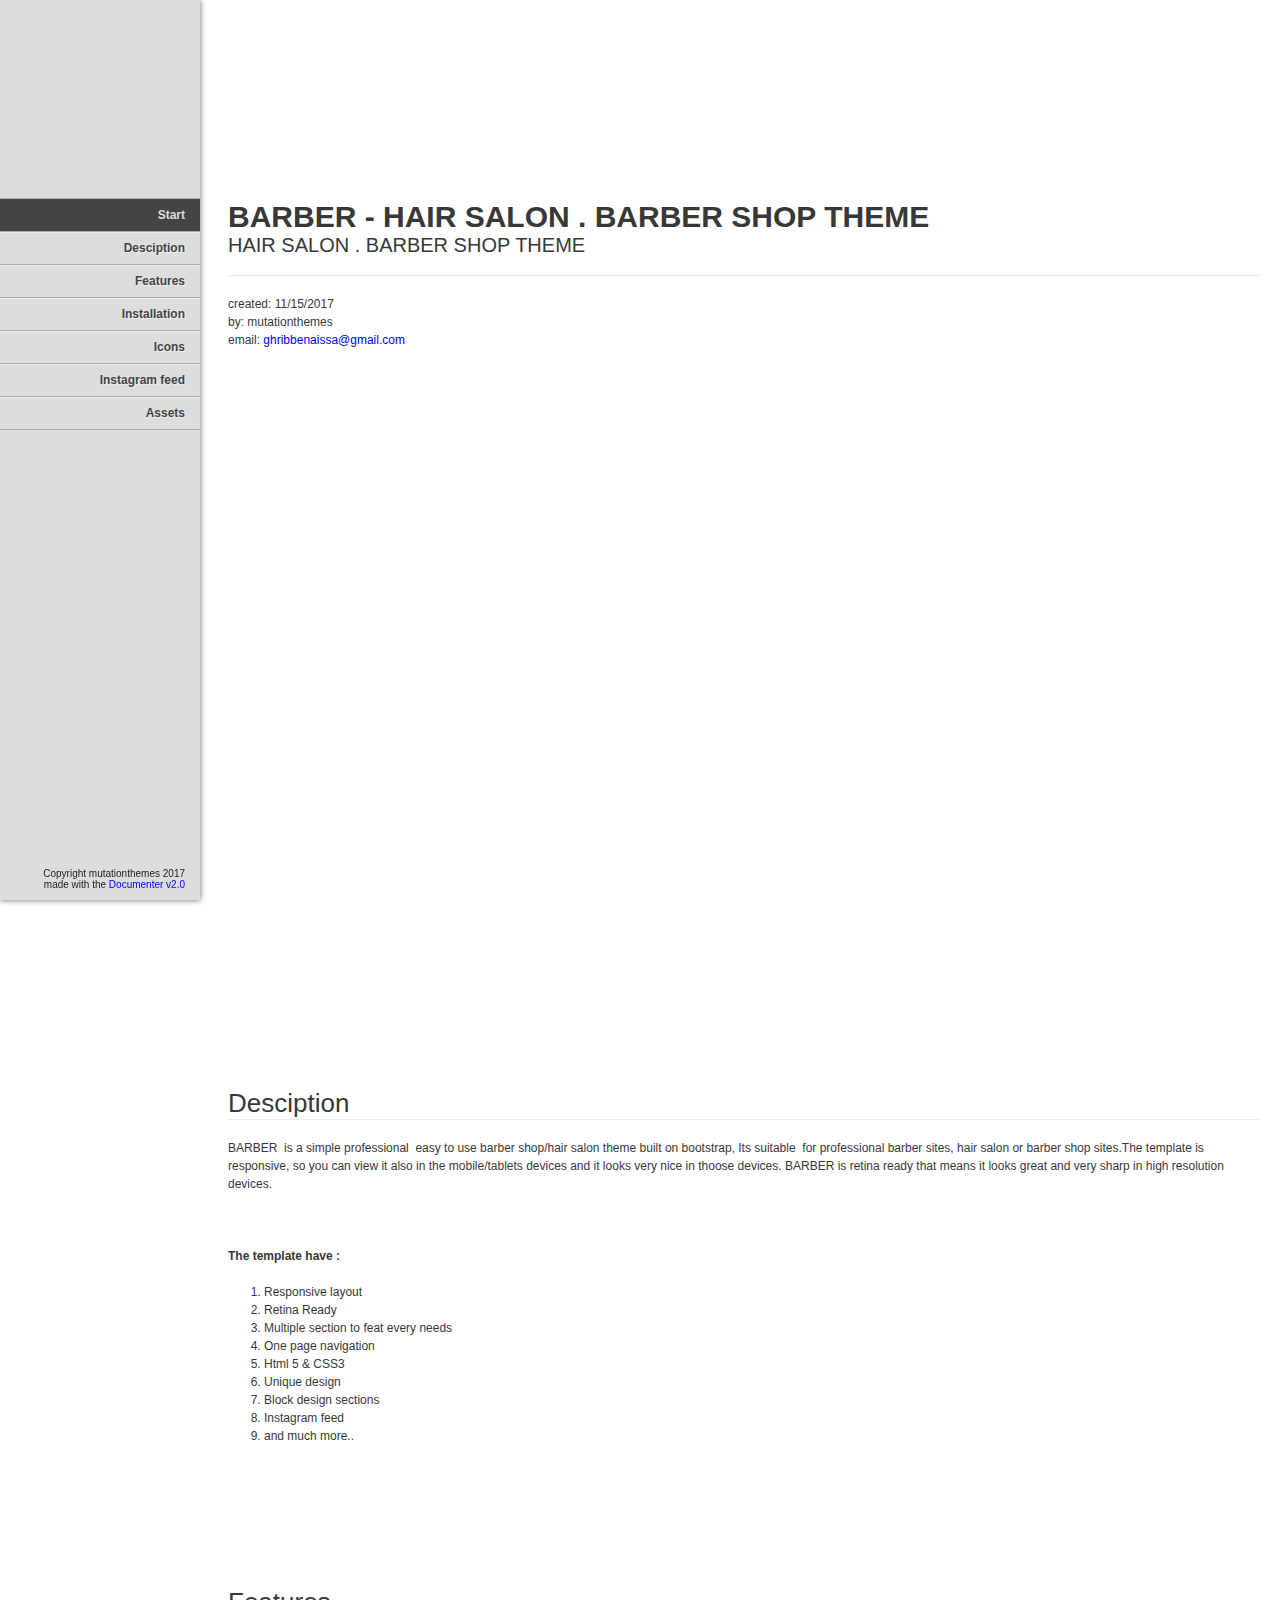
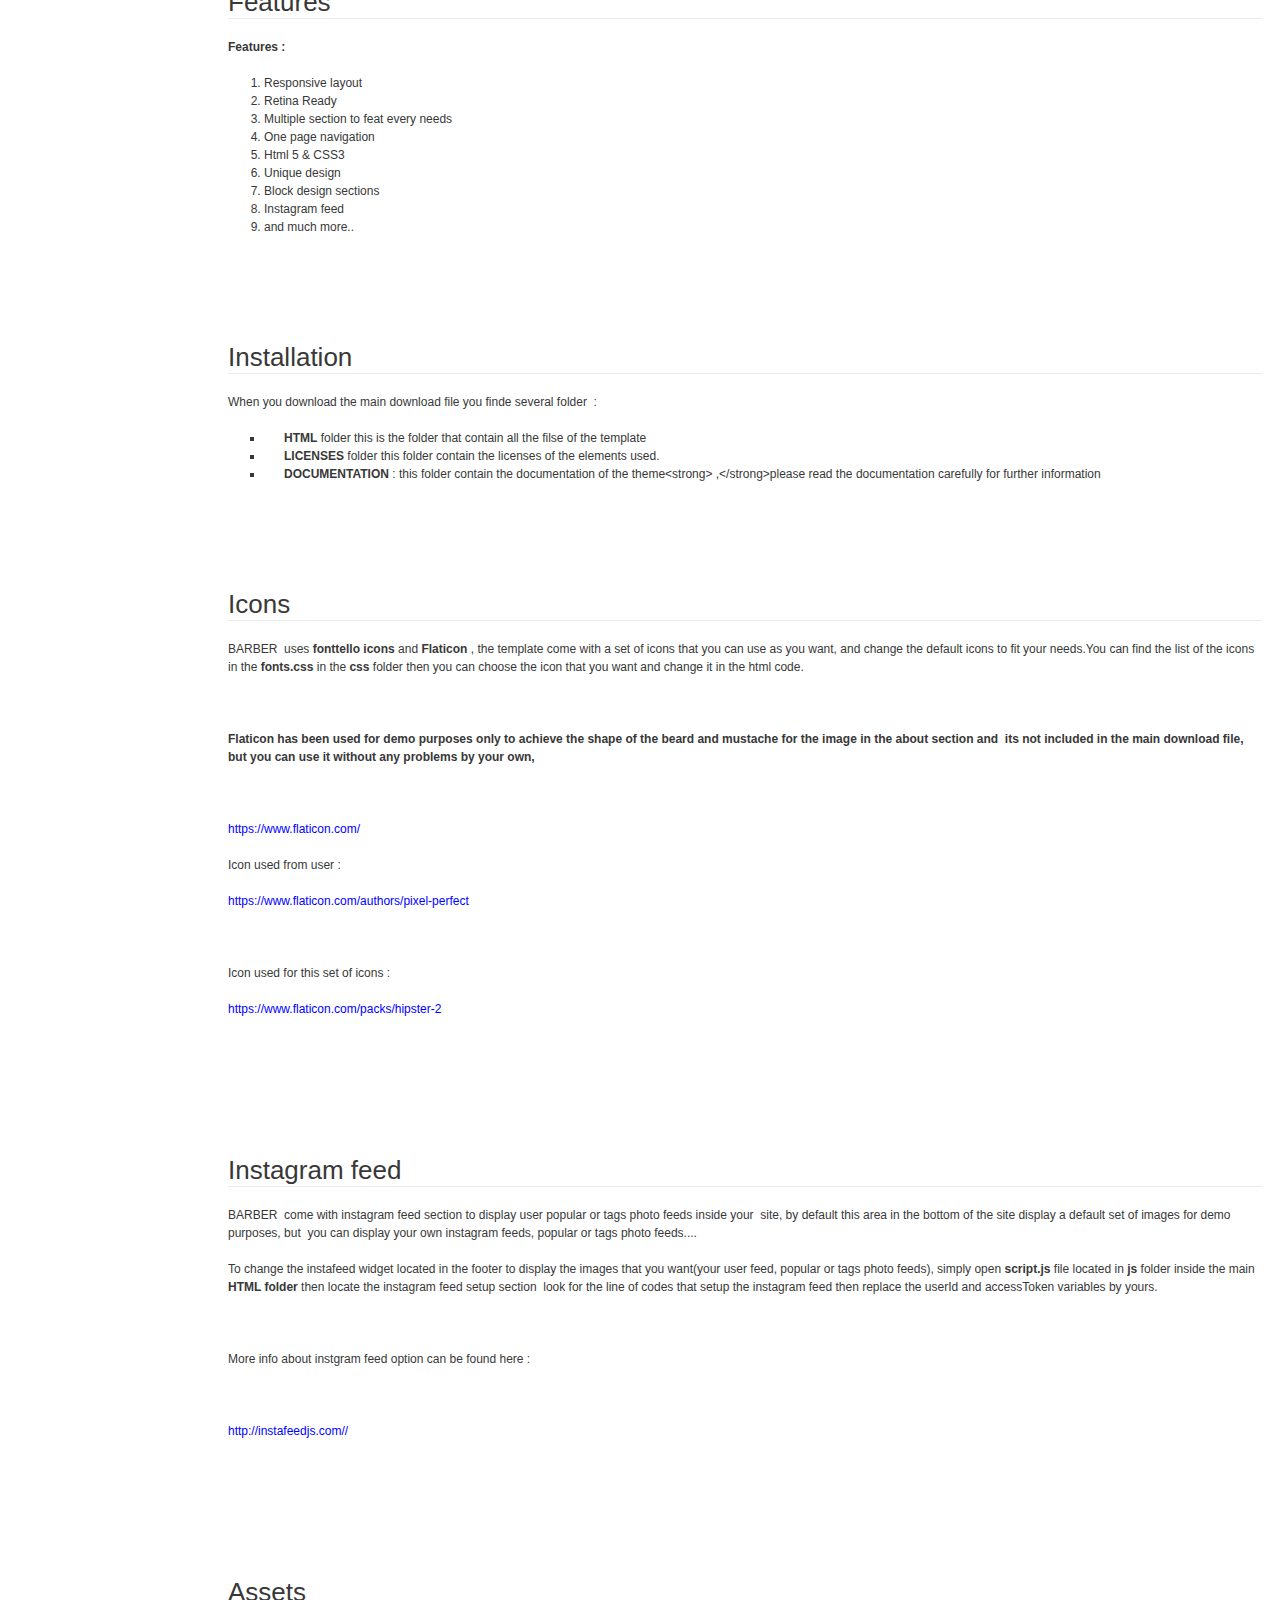
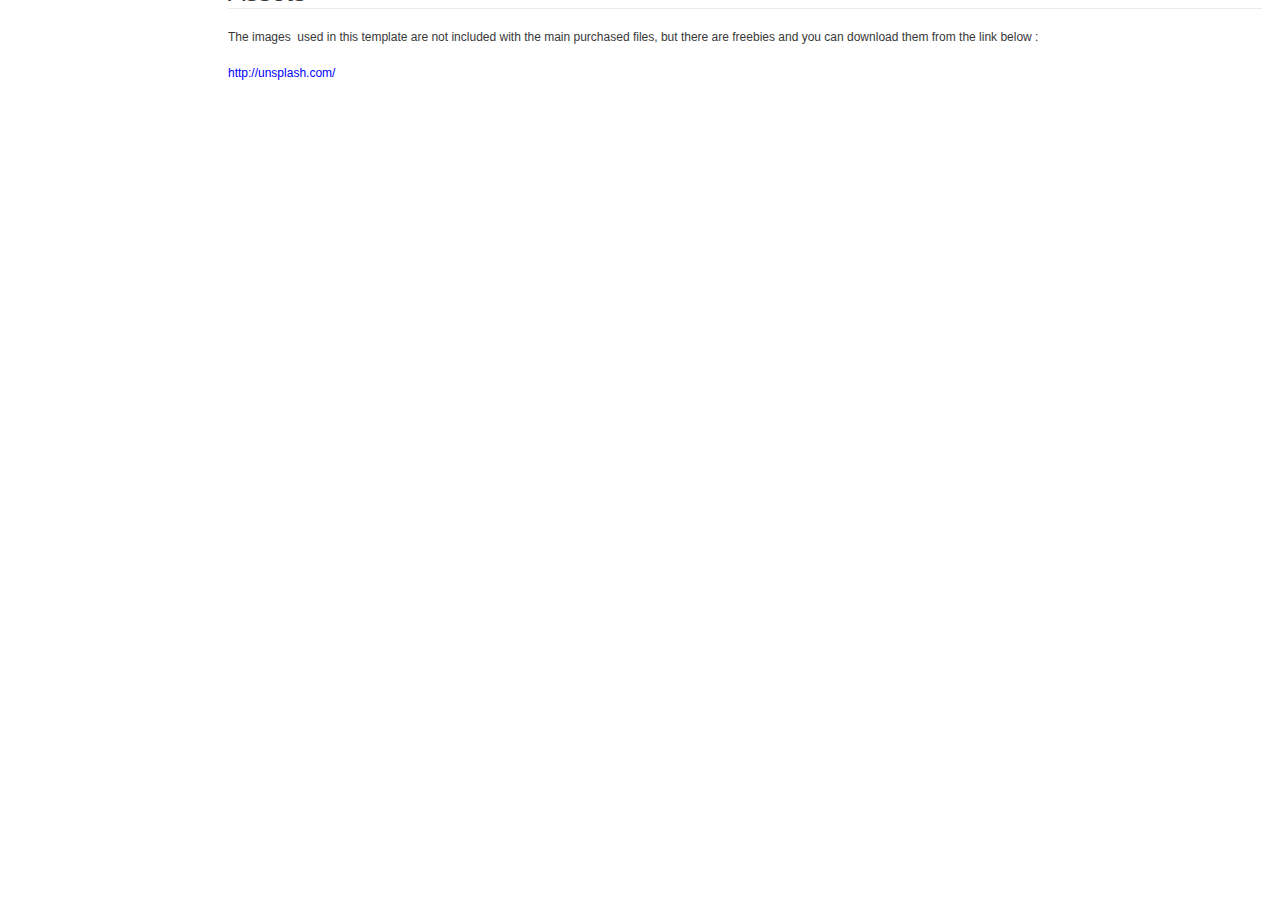
<file: DOCUMENTATION/index.html>
<!doctype html>  
<!--[if IE 6 ]><html lang="en-us" class="ie6"> <![endif]-->
<!--[if IE 7 ]><html lang="en-us" class="ie7"> <![endif]-->
<!--[if IE 8 ]><html lang="en-us" class="ie8"> <![endif]-->
<!--[if (gt IE 7)|!(IE)]><!-->
<html lang="en-us"><!--<![endif]-->
<head>
	<meta charset="utf-8">
	
	<title>BARBER - HAIR SALON . BARBER SHOP THEME - HAIR SALON . BARBER SHOP THEME</title>
	
	<meta name="description" content="">
	<meta name="author" content="mutationthemes">
	<meta name="copyright" content="mutationthemes">
	<meta name="generator" content="Documenter v2.0 http://rxa.li/documenter">
	<meta name="date" content="2017-11-15T23:00:17+01:00">
	
	<link rel="stylesheet" href="assets/css/documenter_style.css" media="all">
	
	
	
	<script src="assets/js/jquery.js"></script>
	
	<script src="assets/js/jquery.scrollTo.js"></script>
	<script src="assets/js/jquery.easing.js"></script>
	
	<script>document.createElement('section');var duration='500',easing='swing';</script>
	<script src="assets/js/script.js"></script>
	
	<style>
		html{background-color:#FFFFFF;color:#383838;}
		::-moz-selection{background:#444444;color:#DDDDDD;}
		::selection{background:#444444;color:#DDDDDD;}
		#documenter_sidebar #documenter_logo{background-image:url();}
		a{color:#0000FF;}
		.btn {
			border-radius:3px;
		}
		.btn-primary {
			  background-image: -moz-linear-gradient(top, #0088CC, #0044CC);
			  background-image: -ms-linear-gradient(top, #0088CC, #0044CC);
			  background-image: -webkit-gradient(linear, 0 0, 0 0088CC%, from(#DDDDDD), to(#0044CC));
			  background-image: -webkit-linear-gradient(top, #0088CC, #0044CC);
			  background-image: -o-linear-gradient(top, #0088CC, #0044CC);
			  background-image: linear-gradient(top, #0088CC, #0044CC);
			  filter: progid:DXImageTransform.Microsoft.gradient(startColorstr='#0088CC', endColorstr='#0044CC', GradientType=0);
			  border-color: #0044CC #0044CC #bfbfbf;
			  color:#FFFFFF;
		}
		.btn-primary:hover,
		.btn-primary:active,
		.btn-primary.active,
		.btn-primary.disabled,
		.btn-primary[disabled] {
		  border-color: #0088CC #0088CC #bfbfbf;
		  background-color: #0044CC;
		}
		hr{border-top:1px solid #EBEBEB;border-bottom:1px solid #FFFFFF;}
		#documenter_sidebar, #documenter_sidebar ul a{background-color:#DDDDDD;color:#222222;}
		#documenter_sidebar ul a{-webkit-text-shadow:1px 1px 0px #EEEEEE;-moz-text-shadow:1px 1px 0px #EEEEEE;text-shadow:1px 1px 0px #EEEEEE;}
		#documenter_sidebar ul{border-top:1px solid #AAAAAA;}
		#documenter_sidebar ul a{border-top:1px solid #EEEEEE;border-bottom:1px solid #AAAAAA;color:#444444;}
		#documenter_sidebar ul a:hover{background:#444444;color:#DDDDDD;border-top:1px solid #444444;}
		#documenter_sidebar ul a.current{background:#444444;color:#DDDDDD;border-top:1px solid #444444;}
		#documenter_copyright{display:block !important;visibility:visible !important;}
	</style>
	
</head>
<body class="documenter-project-barber-hair-salon-barber-shop-theme">
	<div id="documenter_sidebar">
		<a href="#documenter_cover" id="documenter_logo"></a>
		<ul id="documenter_nav">
			<li><a class="current" href="#documenter_cover">Start</a></li>
				
			<li><a href="#desciption" title="Desciption">Desciption</a></li>
			<li><a href="#features" title="Features">Features</a></li>
			<li><a href="#installation" title="Installation">Installation</a></li>
			<li><a href="#icons" title="Icons">Icons</a></li>
			<li><a href="#instagram_feed" title="Instagram feed">Instagram feed</a></li>
			<li><a href="#assets" title="Assets">Assets</a></li>

		</ul>
		<div id="documenter_copyright">Copyright mutationthemes 2017<br>
		made with the <a href="http://rxa.li/documenter">Documenter v2.0</a> 
		</div>
	</div>
	<div id="documenter_content">
	<section id="documenter_cover">
	<h1>BARBER - HAIR SALON . BARBER SHOP THEME</h1>
	<h2>HAIR SALON . BARBER SHOP THEME</h2>
	<div id="documenter_buttons">
		
	</div>
	<hr>
	<ul>
	<li>created: 11/15/2017</li>
	
	<li>by: mutationthemes</li>
	<li><a href=""></a></li>
	<li>email: <a href="mailto:&#103;&#104;&#114;&#105;&#98;&#98;&#101;&#110;&#97;&#105;&#115;&#115;&#97;&#64;&#103;&#109;&#97;&#105;&#108;&#46;&#99;&#111;&#109;">&#103;&#104;&#114;&#105;&#98;&#98;&#101;&#110;&#97;&#105;&#115;&#115;&#97;&#64;&#103;&#109;&#97;&#105;&#108;&#46;&#99;&#111;&#109;</a></li>
	</ul>
	<p></p>
	</section>
	
	<section id="desciption">
	<div class="page-header"><h3>Desciption</h3><hr class="notop"></div>
<p>
	BARBER&nbsp; is a simple professional&nbsp; easy to use barber shop/hair salon theme built on bootstrap, Its suitable&nbsp; for professional barber sites, hair salon or barber shop sites.The template is responsive, so you can view it also in the mobile/tablets devices and it looks very nice in thoose devices. BARBER is retina ready that means it looks great and very sharp in high resolution devices.</p>
<p>
	&nbsp;</p>
<p>
	<strong>The template have : </strong></p>
<ol>
	<li>
		Responsive layout</li>
	<li>
		Retina Ready</li>
	<li>
		Multiple section to feat every needs</li>
	<li>
		One page navigation</li>
	<li>
		Html 5 &amp; CSS3</li>
	<li>
		Unique design</li>
	<li>
		Block design sections</li>
	<li>
		Instagram feed</li>
	<li>
		and much more..</li>
</ol>
<p>
	&nbsp;</p>
</section>
<section id="features">
	<div class="page-header"><h3>Features</h3><hr class="notop"></div>
<p>
	<strong>Features :</strong></p>
<ol>
	<li>
		Responsive layout</li>
	<li>
		Retina Ready</li>
	<li>
		Multiple section to feat every needs</li>
	<li>
		One page navigation</li>
	<li>
		Html 5 &amp; CSS3</li>
	<li>
		Unique design</li>
	<li>
		Block design sections</li>
	<li>
		Instagram feed</li>
	<li>
		and much more..</li>
</ol>
</section>
<section id="installation">
	<div class="page-header"><h3>Installation</h3><hr class="notop"></div>
<p>
	When you download the main download file you finde several folder&nbsp; :</p>
<ul>
	<li>
		&nbsp;&nbsp; &nbsp;&nbsp; <strong>HTML</strong> folder this is the folder that contain all the filse of the template</li>
	<li>
		&nbsp;&nbsp; &nbsp;&nbsp; <strong>LICENSES</strong> folder this folder contain the licenses of the elements used.</li>
	<li>
		&nbsp;&nbsp; &nbsp;&nbsp; <strong>DOCUMENTATION</strong> : this folder contain the documentation of the theme&lt;strong&gt; ,&lt;/strong&gt;please read the documentation carefully for further information</li>
</ul>
</section>
<section id="icons">
	<div class="page-header"><h3>Icons</h3><hr class="notop"></div>
<p>
	BARBER&nbsp; uses <strong>fonttello icons</strong> and <strong>Flaticon</strong> , the template come with a set of icons that you can use as you want, and change the default icons to fit your needs.<span class="nodeText editable "><span>You can find the list of the icons in the</span></span><span class="nodeLabelBox repTarget " role="treeitem"><span class="nodeBracket editable insertBefore "> </span><strong><span class="nodeText editable "><span>fonts.css</span></span></strong> </span><span class="nodeText editable "><span>in the</span></span><span class="nodeLabelBox repTarget " role="treeitem"><span class="nodeText editable "><span> <strong>css</strong> </span></span></span><span class="nodeText editable "><span>folder then you can choose the icon that you want and change it in the html code.</span></span></p>
<p>
	&nbsp;</p>
<p>
	<strong>Flaticon has been used for demo purposes only to achieve the shape of the beard and mustache for the image in the about section and&nbsp; its not included in the main download file, but you can use it without any problems by your own,</strong></p>
<p>
	&nbsp;</p>
<p>
	<a href="https://www.flaticon.com/">https://www.flaticon.com/</a></p>
<p>
	Icon used from user :</p>
<p>
	<a href="https://www.flaticon.com/authors/pixel-perfect">https://www.flaticon.com/authors/pixel-perfect</a></p>
<p>
	&nbsp;</p>
<p>
	Icon used for this set of icons :</p>
<p>
	<a href="https://www.flaticon.com/packs/hipster-2">https://www.flaticon.com/packs/hipster-2</a></p>
<h3>
	&nbsp;</h3>
</section>
<section id="instagram_feed">
	<div class="page-header"><h3>Instagram feed</h3><hr class="notop"></div>
<p>
	BARBER&nbsp; come with instagram feed section to display user popular or tags photo feeds inside your&nbsp; site, by default this area in the bottom of the site display a default set of images for demo purposes, but&nbsp; you can display your own instagram feeds, popular or tags photo feeds....</p>
<p>
	To change the instafeed widget located in the footer to display the images that you want(your user feed, popular or tags photo feeds), simply open <strong>script.js</strong> file located in <strong>js</strong> folder inside the main <strong>HTML folder</strong> then locate the instagram feed setup section&nbsp; look for the line of codes that setup the instagram feed then replace the userId and accessToken variables by yours.</p>
<p>
	&nbsp;</p>
<p>
	More info about instgram feed option can be found here :</p>
<p>
	&nbsp;</p>
<p>
	<a href="http://instafeedjs.com/">http://instafeedjs.com//</a></p>
<h3>
	&nbsp;</h3>
</section>
<section id="assets">
	<div class="page-header"><h3>Assets</h3><hr class="notop"></div>
<p>
	The images&nbsp; used in this template are not included with the main purchased files, but there are freebies and you can download them from the link below :</p>
<p>
	<a href="http://unsplash.com/">http://unsplash.com/</a></p>
</section>

	</div>
</body>
</html>
</file>
<file: DOCUMENTATION/assets/css/documenter_style.css>
/*!
 * Documenter 2.0
 * http://rxa.li/documenter
 *
 * Copyright 2011, Xaver Birsak
 * http://revaxarts.com
 *
 */
html,body,div,span,applet,object,iframe,h1,h2,h3,h4,h5,h6,p,blockquote,a,abbr,acronym,address,big,cite,code,del,dfn,em,font,img,ins,kbd,q,s,samp,small,strike,strong,sub,sup,tt,var,dl,dt,dd,ol,ul,li,fieldset,form,label,legend,table,caption,tbody,tfoot,thead,tr,th,td{
	margin:0;
	padding:0;
	border:0;
	outline:0;
	font-weight:inherit;
	font-style:inherit;
	font-size:100%;
	font-family:inherit;
	vertical-align:baseline;
}
html { 
	font-size:101%;
	font-family:Arial,verdana,arial,sans-serif;
	font-size:12px;
	-webkit-text-size-adjust:none;
	color:#6F6F6F;
	background-color:#efefef;
}
body{
	min-height:100%;
	height:auto;
	width:100%;
}
footer, header, section {
	display:block;
}
a{ color:#6F6F6F; text-decoration:none; cursor:pointer; }
a:hover { text-decoration:underline }
p, ul, ol{
	margin:18px 0;
	line-height:1.5em;
}
li{
	list-style:none;
}
li.placeholder{
	height:70px;
	width:100%;
	font-size:16px;
}
hr { 
	display:block;
	height:0px;
	line-height:0px;
	border:0;
	border-top:1px solid #ddd;
	border-bottom:1px solid #aaa;
	margin:16px 0;
	padding:0;
	clear:both;
	float:none;
}
hr.notop{
	margin-top:0;
}
strong{
	font-weight:700;
}
#documenter_buttons{
	position:absolute;
	right:10px;
	margin-top:-30px;
}
.btn{
	cursor:pointer;
	width:auto;
	padding:7px 7px 8px;
	border-radius:3px;
	border:1px solid #ccc;
}
.btn:hover{
	border:1px solid #B1B4B0;
	box-shadow:0px 2px 2px rgba(0,0,0,0.1);
	-moz-box-shadow:0px 2px 2px rgba(0,0,0,0.1);
	-webkit-box-shadow:0px 2px 2px rgba(0,0,0,0.1);
	text-decoration:none;
}
.btn:active{
	border:1px solid #B1B4B0;
	box-shadow:inset 0px 2px 2px rgba(0,0,0,0.1);
	-moz-box-shadow:inset 0px 2px 2px rgba(0,0,0,0.1);
	-webkit-box-shadow:inset 0px 2px 2px rgba(0,0,0,0.1);
	background-color:#eee;
}

#documenter_content{
	position:absolute;
	right:18px;
	left:218px;
	padding-left:10px;
	padding-bottom:800px;
	min-height:100%;
	height:auto;
	z-index:1;
}
#documenter_sidebar{
	-moz-box-shadow:0 0 6px rgba(3,3,3,0.6);
	-webkit-box-shadow:0 0 6px rgba(3,3,3,0.6);
	box-shadow:0 0 6px rgba(3,3,3,0.6);
	position:fixed;
	left:0;
	width:200px;
	height:100%;
	min-height:100%;
	z-index:100;
}
#documenter_sidebar a{
	position:relative;
	z-index:100;
}
img{
	border:0;
}
#documenter_copyright{
	position:absolute;
	bottom:10px;
	font-size:10px;
	right:15px;
	width:200px;
	text-align:right;
	z-index:1
}
noscript{
	display:block;
	position:absolute;
	top:238px;
	margin:0 auto;
	width:800px;
	bottom:0;
	z-index:20;
}
noscript p{
	width:800px;
	font-size:20px;
	padding-top:20px;
	margin:0 auto;
	color:#4D4D4D;
}
.small{
	font-size:10px;
	letter-spacing:0;
}

/*----------------------------------------------------------------------*/
/* Sidebar
/*----------------------------------------------------------------------*/

#documenter_sidebar #documenter_logo{
	display:block;
	height:20%;
	max-height:200px;
	min-height:70px;
	width:200px;
	background-position:center center;
	background-repeat:no-repeat;
}
#documenter_sidebar ul{
	font-size:12px;
	font-weight:700;
	min-height:150px;
	height:75%;
	overflow:auto;
}

#documenter_sidebar ul li{
	text-align:right;
	padding:0;
}
#documenter_sidebar ul a{
	display:block;
	border-top:1px solid #ddd;
	border-bottom:1px solid #aaa;
	padding:6px 15px 7px 0;
	text-align:right;
}
#documenter_sidebar ul a:hover,#documenter_sidebar ul a.current{
	-webkit-text-shadow:none;
	-moz-text-shadow:none;
	text-shadow:none;
	text-decoration:none;
}
#documenter_sidebar ul li ul{
	border-top:0;
	font-size:10px;
	min-height:10px;
	height:auto;
	overflow:auto;
	margin:0;
	display:none;
}
#documenter_sidebar ul li ul li a{
	display:block;
	padding:4px 15px 5px 0;
	text-align:right;
}

/*----------------------------------------------------------------------*/
/* Content
/*----------------------------------------------------------------------*/

#documenter_cover{
	position:relative;
	height:800px;
	padding-top:200px !important;
}
#documenter_cover li{
	list-style:none !important;
	margin-left:0 !important;
}
#documenter_cover p{
	width:500px;
}
#documenter_content section{
	padding-top:70px;
}
#documenter_content h1{
	font-size:30px;
	font-weight:700;
}
#documenter_content h2{
	font-size:20px;
	margin-bottom:18px;
	font-weight:100;
}
#documenter_content h3{
	font-size:26px;
	margin:18px 0 0;
	font-weight:100;
}
#documenter_content h4{
	font-size:20px;
	margin:18px 0;
	font-weight:100;
}
#documenter_content h5{
	font-size:16px;
	margin:18px 0;
	font-weight:100;
}
#documenter_content h6{
	font-size:14px;
	margin:18px 0;
	font-weight:100;
}
#documenter_content p{
	margin:18px 0;
}
#documenter_content ol li{
	list-style:decimal;
	margin-left:36px;
}
#documenter_content ul li{
	list-style:square;
	margin-left:36px;
}
#documenter_content dl{
}
#documenter_content dl dt{
	padding-top:12px;
	font-weight:700;
	font-size:14px;
}
#documenter_content dl dd{
	padding-top:3px;
	margin-left:18px;
}
#documenter_content table{
	border-collapse:collapse;
}
#documenter_content table th{
	font-weight:700;
}
#documenter_content table th, #documenter_content table td{
	padding:3px;
	text-align:left;
}
#documenter_content code{
	font-family:"Courier New", Courier, monospace;
	font-size:12px;
}
#documenter_content .warning{
	padding:10px 10px 10px 30px;
	border:1px solid #D5D458;
	background-color:#F0FEB1;
	background-image:url(img/warning.png);
	background-repeat:no-repeat;
	background-position: 8px 11px;
}
#documenter_content .info{
	padding:10px 10px 10px 30px;
	border:1px solid #6AB3FF;
	background-color:#A3D0FF;
	background-image:url(img/info.png);
	background-repeat:no-repeat;
	background-position: 8px 11px;
}
#documenter_content div.alert {
  padding: 8px 35px 8px 14px;
  text-shadow: 0 1px 0 rgba(255, 255, 255, 0.5);
  background-color: #fcf8e3;
  border: 1px solid #fbeed5;
  -webkit-border-radius: 4px;
  -moz-border-radius: 4px;
  border-radius: 4px;
}
#documenter_content div.alert-success,#documenter_content  div.alert-success div.alert-heading {
  color: #468847;
}
#documenter_content div.alert-danger,#documenter_content  div.alert-error {
  background-color: #f2dede;
  border-color: #eed3d7;
}
#documenter_content div.alert-danger,
#documenter_content div.alert-error,
#documenter_content div.alert-danger div.alert-heading,
#documenter_content div.alert-error div.alert-heading {
  color: #b94a48;
}
#documenter_content div.alert-info {
  background-color: #d9edf7;
  border-color: #bce8f1;
}
#documenter_content div.alert-info,#documenter_content  div.alert-info div.alert-heading {
  color: #3a87ad;
}
#documenter_content div.alert-block {
  padding-top: 14px;
  padding-bottom: 14px;
}
#documenter_content div.alert-block > p,#documenter_content  div.alert-block > ul {
  margin-bottom: 0;
}
#documenter_content div.alert-block p + p {
  margin-top: 5px;
}





/*----------------------------------------------------------------------*/
/* Print Styles
/*----------------------------------------------------------------------*/

@media print {
	 * { background: transparent !important; color: black !important; text-shadow: none !important; filter:none !important;
	-ms-filter: none !important; } /* Black prints faster: sanbeiji.com/archives/953 */
	a, a:visited { color: #444 !important; text-decoration: underline; }
	a[href]:after { content: " (" attr(href) ")"; }
	abbr[title]:after { content: " (" attr(title) ")"; }
	.ir a:after, a[href^="javascript:"]:after, a[href^="#"]:after { content: ""; }  /* Don't show links for images, or javascript/internal links */
	pre, blockquote { border: 1px solid #999; page-break-inside: avoid; }
	thead { display: table-header-group; } /* css-discuss.incutio.com/wiki/Printing_Tables */
	tr, img { page-break-inside: avoid; }
	@page { margin: 0.5cm; }
	p, h2, h3 { orphans: 3; widows: 3; }
	h2, h3{ page-break-after: avoid; }
	hr { border-top:1px solid #000 !important;border-bottom:0 !important; }
	
	#documenter_sidebar{
		-moz-box-shadow:none;
		-webkit-box-shadow:none;
		box-shadow:none;
		position:absolute;
		left:10px;
		top:0;
		width:100%;
		margin-top:500px;
	}
	#documenter_sidebar ul:before { content: "Table of Contents"; }
	
	#documenter_sidebar ul{
		border:0 !important;
	}
	#documenter_sidebar ul li{
		border:0 !important;
		text-align:left;
	}
	#documenter_sidebar ul li a{
		border:0 !important;
		text-align:left;
		padding:4px;
	}
	#documenter_sidebar ul li a:hover{
		border:0 !important;
	}
	#documenter_sidebar #documenter_logo{
		display:none;
	}
	#documenter_sidebar #documenter_copyright{
		display:none;
	}
	#documenter_content{
		left:10px;
	}
	#documenter_cover{
		margin-bottom:300px;
	}
	#documenter_content .warning{
		background-image:url(img/warning.png) !important;
		background-repeat:no-repeat !important;
		background-position: 8px 11px !important;
	}
	#documenter_content .info{
		background-image:url(img/info.png) !important;
		background-repeat:no-repeat !important;
		background-position: 8px 11px !important;
	}
}
</file>
